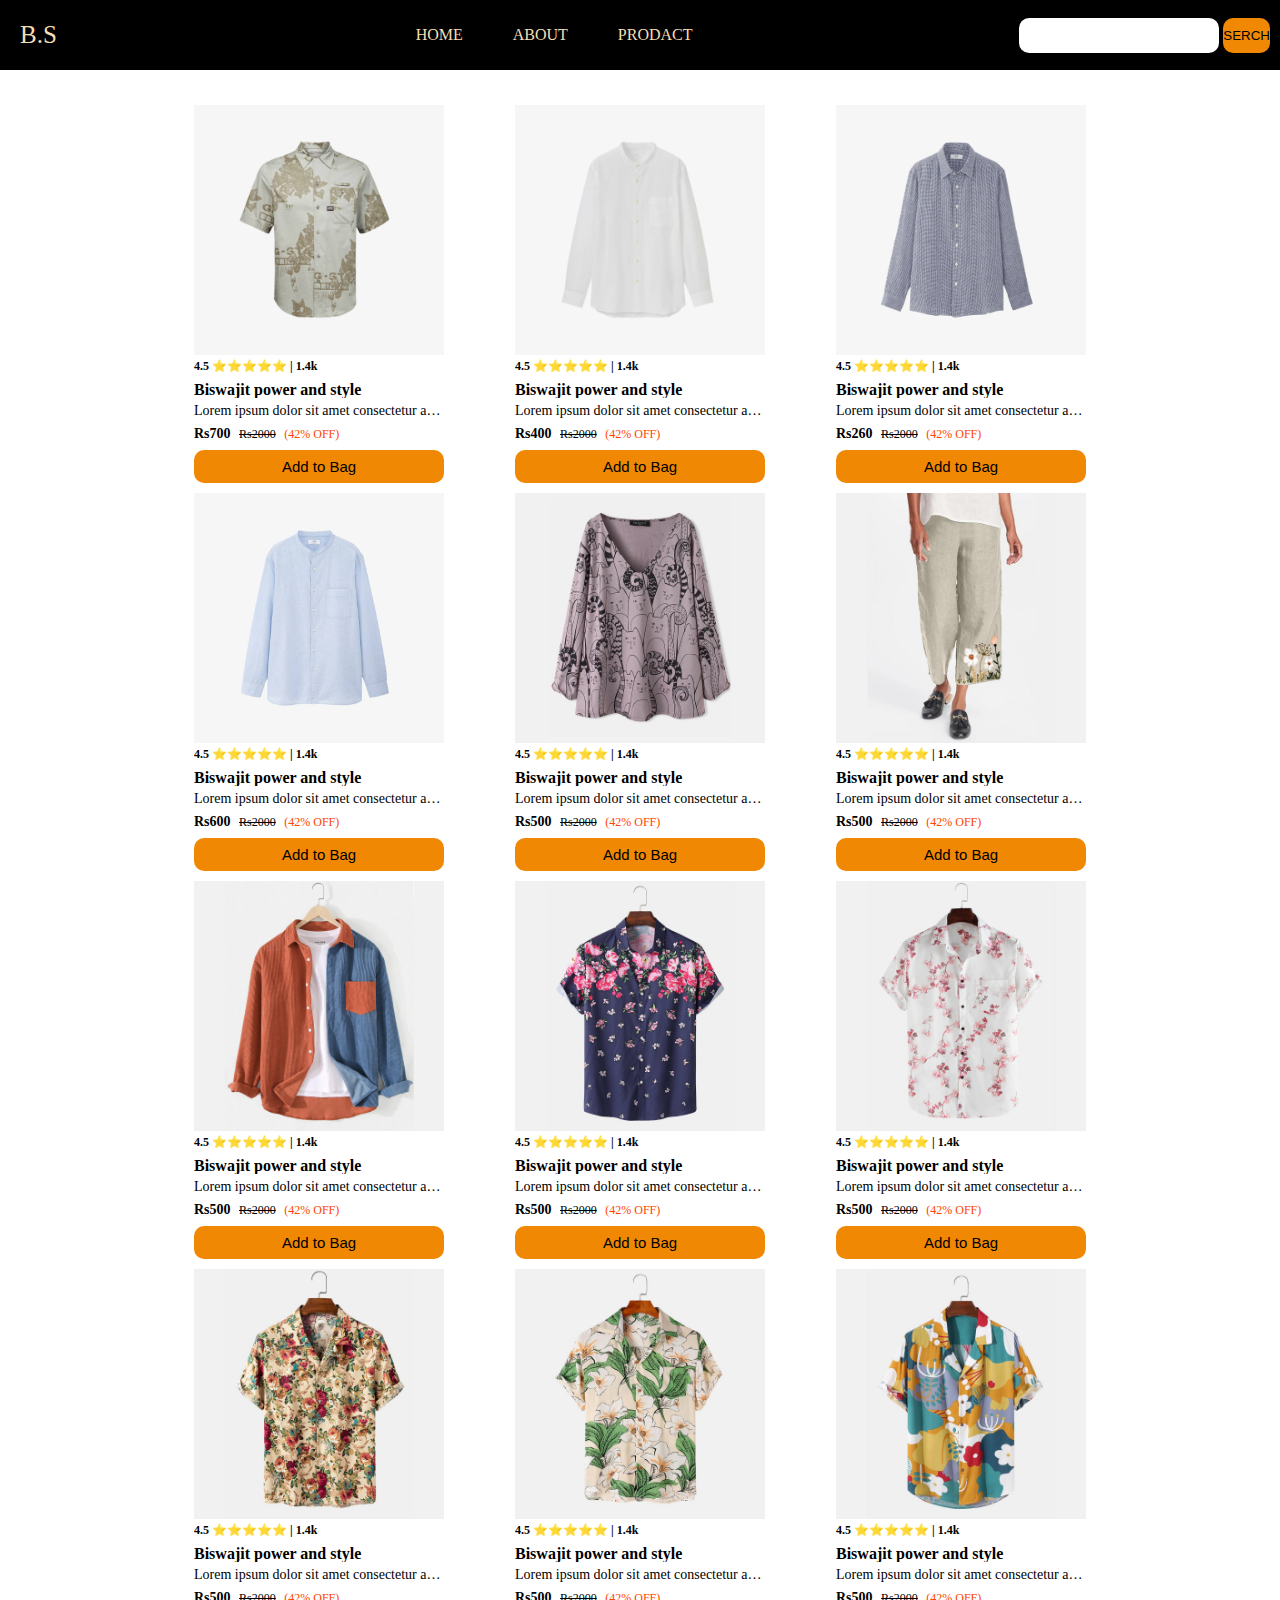
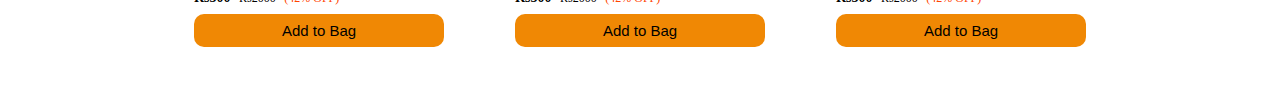
<file: index.html>
<!DOCTYPE html>
<html lang="en">
<head>
    <meta charset="UTF-8">
    <meta http-equiv="X-UA-Compatible" content="IE=edge">
    <meta name="viewport" content="width=device-width, initial-scale=1.0">
    <title>Document</title>
    <link rel="stylesheet" href="style.css">

</head>
<body>
    <div class="nav">
        <div class="logo">
            <a href="index.html">B.S</a>
        </div>
        <ul>
            <li><a href="index.html">HOME</a></li>
            <li><a href="index.html">ABOUT</a></li>
            <li><a href="bag.html"><span>PRODACT</span><span class="bag-item-count">0</span></a></li>
        </ul>
        <div class="serch">
            <input type="text">
            <button class="srch">SERCH</button>
        </div>
    </div>




    
<div class="randam">

    <main>

        <div class="items-container">

        </div>


    </main>

</div>







    
    <script src="items.js"></script>

    <script src="script.js"></script>
</body>
</html>
</file>
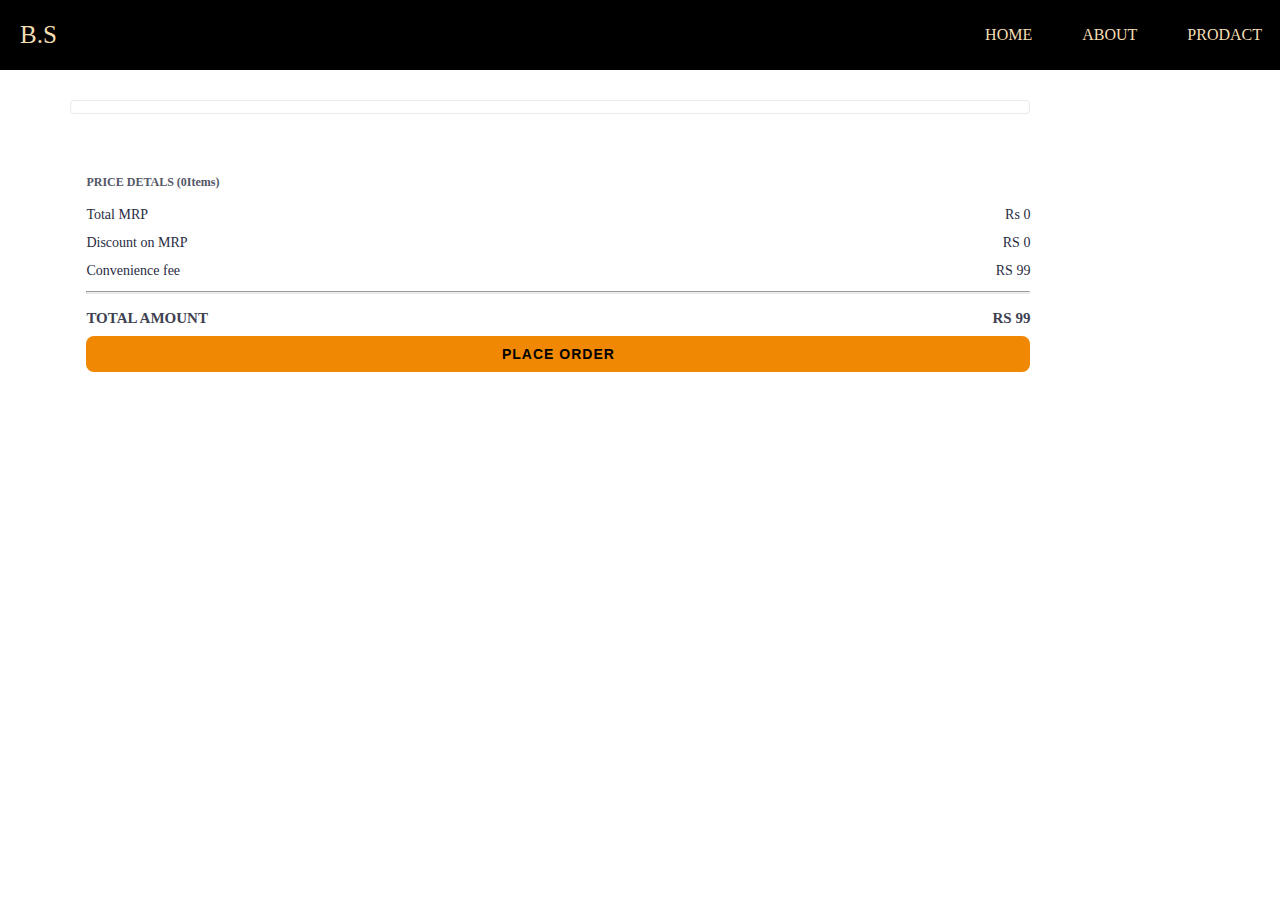
<file: bag.html>
<!DOCTYPE html>
<html lang="en">
<head>
    <meta charset="UTF-8">
    <meta http-equiv="X-UA-Compatible" content="IE=edge">
    <meta name="viewport" content="width=device-width, initial-scale=1.0">
    <title>Document</title>
    <link rel="stylesheet" href="style.css">

</head>
<body>
    <div class="nav">
        <div class="logo">
            <a href="index.html">B.S</a>
        </div>
        <ul>
            <li><a href="index.html">HOME</a></li>
            <li><a href="index.html">ABOUT</a></li>
            <li><a href="bag.html"><span>PRODACT</span><span class="bag-item-count">0</span></a></li>
        </ul>
    </div>


<div class="randam">
    <div class="bag-page">

        <div class="bag-items-container">



        </div>

        <div class="bag-summary">

        </div>







    </div>

</div>









    
    <script src="items.js"></script>

    <script src="script.js"></script>

    <script src="bag.js"></script>
</body>
</html>
</file>
<file: style.css>
*{
    margin: 0;
    padding: 0;
    box-sizing: border-box;
}
/* .navbar{
    height: 60px;
    background-color: black;
    
}
button{
    background-color: #f08804;
    width: 60px;
    height: 39px;

}
.logo{
    color: #f08804;
    font-size: 25px;

}
a{
    margin-right: 120px;
    text-decoration: none;
    line-height: 2; 
    color: white;
     
}
input{
    width: 150px;
    height: 35px;
} */

.nav{
  width: 100%;
  background-color:black;
  height: 70px;
  display: flex;
  justify-content: space-between;
  align-items: center;
  position: fixed;
  top: 0;
  z-index: 1;
}
.nav a{
  text-decoration: none;
  color: wheat;
}
.nav .logo{
  margin-left: 20px;
  font-size: 25px;
}
.nav ul{
  display: flex;
  gap: 50px;
  margin-left: 50px;
}
 li{
  list-style-type:none;
}

input{
  height: 35px;
  width: 200px;
  border-radius: 10px;
  border: none;
}
.srch{
  height: 35px;
  background-color: #f08804;
  widows: 40px;
  border-radius: 10px;
  border: none;
}

.serch{
  margin-right: 10px;
}


/* main  */
.randam{
  margin-top: 100px;
}

.items-container{
    width: 80%;
    /* margin-left: 10%;
    margin-top: 40px; */
    margin: 40px 10%;
    display: flex;
    flex-wrap: wrap;
    justify-content: space-evenly;
}

.item-container{
    width: 250px;
    margin: 5px;
}
.item-image{
    width: 100%;
}
.rating{
    font-size: 12px;
    font-weight: 700;
}
.company-name{
    margin-top: 8px;
    font-size: 16px;
    font-weight: 700;
    line-height: 1;
    margin-bottom: 6px;
    overflow: hidden;
    text-overflow: ellipsis;
    white-space: nowrap;
}
.item-name{
    font-size: 14px;
    line-height: 1;
    margin-bottom: 0;
    margin-top: 0;
    overflow: hidden;
    text-overflow: ellipsis;
    white-space: nowrap;
    font-weight: 400;
    display: block;
}
.price{
    margin-top: 8px;
    font-size: 14px;
    line-height: 15px;
    white-space: nowrap;
}
.current-price{
    font-size: 14px;
    font-weight: 700;
}
.orignial-price{
    text-decoration: line-through;
    font-weight: 400;
    margin-left: 5px;
    font-size: 12px;
}
.discount{
    color:orangered;
    font-weight: 400;
    margin-left: 5px;
    font-size: 12px;

}
.btn-add-bag{
    margin-top: 8px;
    font-size: 15px;
    width: 100%;
    background-color: #f08804;
    padding: 8px 15px;
    border-radius: 10px;
    border: none;
    cursor: pointer;
}
.nav .bag-item-count{
    background-color: red;
    white-space: nowrap;
    text-align: center;
    line-height: 18px;
    padding: 0 6px;
    height: 18px;
    position: relative;
    border-radius: 50%;
    font-size: 12px;
    color: wheat;
    font-weight: 700;
    cursor: pointer;
}





/* bag  */

.bag-items-container {
    display: inline-block;
    width: 100%;
    padding-right: 20px;
    border-right: 1px solid #eaeaec;
    padding-top: 32px;
    color: #3f2828;
    font-size: 13px;
    line-height: 1.42857143;
    position: relative;
  }
  
  .bag-page{
    width: 75%;
    margin-left: 5.5%;
    
  }
  
  .bag-summary {
    vertical-align: top;
    display: inline-block;
    width: 100%;
    padding: 24px 0 0 16px;
    color: #282c3f;
    font-size: 13px;
    line-height: 1.42857143;
    /* margin-left: 100px; */
  }
  
  .bag-details-container {
    margin-bottom: 16px;
  }
  
  .price-header {
    font-size: 12px;
    font-weight: 700;
    margin: 24px 0 16px;
    color: #535766;
  }
  
  .price-item {
    margin-bottom: 12px;
    line-height: 16px;
    font-size: 14px;
    color: #282c3f;
  }
  
  .price-item-value {
    float: right;
  }
  
  .priceDetail-base-discount {
    color: #03a685;
  }
  
  .price-footer {
    font-weight: 700;
    font-size: 15px;
    padding-top: 16px;
    border-top: 1px solid #eaeaec;
    color: #3e4152;
    line-height: 16px;
  }
  
  .btn-place-order {
    width: 100%;
    letter-spacing: 1px;
    font-size: 14px;
    font-weight: 600;
    border-radius: 0.5rem;
    border-width: 0px;
    padding: 10px 16px;
    background-color: #f08804;
    color: black;
    cursor: pointer;
    margin-top: 10px;
  }
  
  .bag-items-container {
    margin-bottom: 8px;
    background: #fff;
    font-size: 14px;
    border: 1px solid #eaeaec;
    border-radius: 4px;
    position: relative;
    padding: 12px 12px 0;
  }
  
  .item-left-part {
    position: absolute;
    background: rgb(255, 242, 223);
    height: 148px;
    width: 111px;
  }
  
  .item-right-part {
    padding-left: 12px;
    position: relative;
    min-height: 148px;
    margin-left: 111px;
    margin-bottom: 12px;
  }
  
  .bag-item-img {
    width: 100%;
    /* height: 100%; */
  }
  
  .return-period {
    display: inline-flex;
    font-size: 14px;
    padding-top: 8px;
  }
  
  .return-period-days {
    font-weight: 700;
    margin-right: 4px;
  }
  
  .delivery-details {
    margin-top: 5px;
    color: #282c3f;
    font-size: 12px;
    letter-spacing: -.1px;
    margin-bottom: 8px;
    line-height: 15px;
  }
  
  .delivery-details-days {
    color: #03a685;
  }
  
  .remove-from-cart {
    position: absolute;
    font-size: 25px;
    top: 10px;
    right: 18px;
    width: 14px;
    height: 14px;
    cursor: pointer;
  }
</file>
